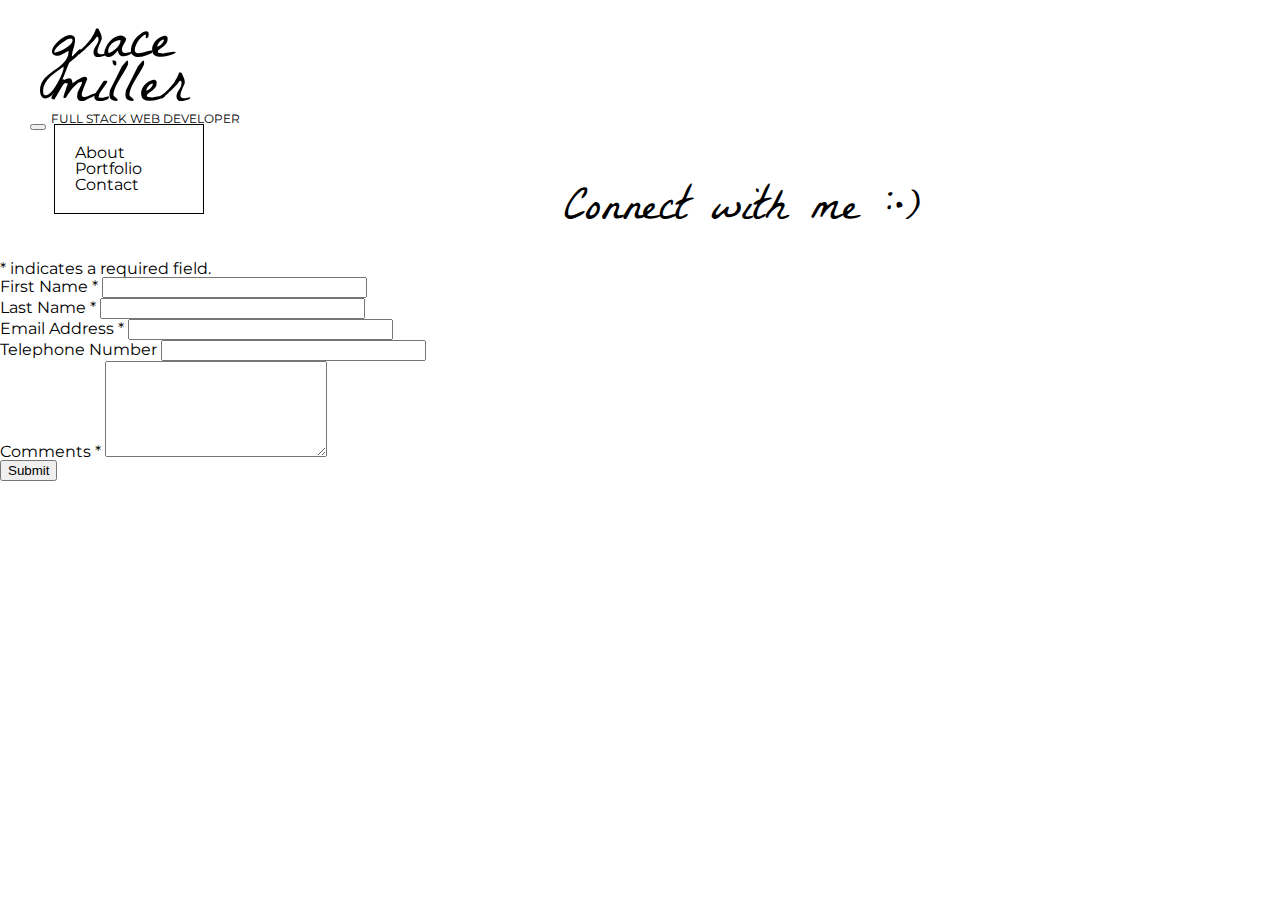
<file: contact.html>
<!DOCTYPE html>

<html lang="en">

<head>
    <meta charset="utf-8">
    <meta name=viewport content=”width=device-width, initial-scale=1”>
    <title>Grace Miller - Contact</title>
    <link rel="shortcut icon" href="assets/images/favicon.ico"/>

    <link rel="stylesheet" href="assets/css/reset.css">
    <link rel="stylesheet" href="https://stackpath.bootstrapcdn.com/bootstrap/4.1.0/css/bootstrap.min.css" integrity="sha384-9gVQ4dYFwwWSjIDZnLEWnxCjeSWFphJiwGPXr1jddIhOegiu1FwO5qRGvFXOdJZ4"
        crossorigin="anonymous">
    <link href="https://fonts.googleapis.com/css?family=La+Belle+Aurore|Montserrat" rel="stylesheet">
    <link rel="stylesheet" href="assets/css/style.css">

    <script src="https://code.jquery.com/jquery-3.3.1.slim.min.js" integrity="sha384-q8i/X+965DzO0rT7abK41JStQIAqVgRVzpbzo5smXKp4YfRvH+8abtTE1Pi6jizo"
        crossorigin="anonymous"></script>
    <script src="https://cdnjs.cloudflare.com/ajax/libs/popper.js/1.14.0/umd/popper.min.js" integrity="sha384-cs/chFZiN24E4KMATLdqdvsezGxaGsi4hLGOzlXwp5UZB1LY//20VyM2taTB4QvJ"
        crossorigin="anonymous"></script>
    <script src="https://stackpath.bootstrapcdn.com/bootstrap/4.1.0/js/bootstrap.min.js" integrity="sha384-uefMccjFJAIv6A+rW+L4AHf99KvxDjWSu1z9VI8SKNVmz4sk7buKt/6v9KI65qnm"
        crossorigin="anonymous"></script>

</head>

<body>
    <div class="container-fluid">
        <div class="row">
                <div class="col-lg-3 name-container ">
                        <header class="row">
                            <div class="sm-col-12">
                                    <a href="index.html" class="no-under">
                                            <h1 class="close-lines ">grace</h1>
                                            <h1 class="close-lines "> miller</h1>
                                            <h3 class="close-lines ">FULL STACK WEB DEVELOPER</h3>
                                            </a>
                            </div>
                        </header>
                        <div class="row">
                            <div class="col">
                                <div class="pos-f-t">
                                    <div class="row">
                                        <div class="col">
                                            <nav class="navbar navbar-light">
                                                <button class="navbar-toggler" type="button" data-toggle="collapse" data-target="#navbarToggleExternalContent" aria-controls="navbarToggleExternalContent"
                                                    aria-expanded="false" aria-label="Toggle navigation">
                                                    <span class="navbar-toggler-icon"></span>
                                                </button>
                                            </nav>
                                        </div>
                                    </div>
                                    <div class="row">
                                        <div class="col">
                                            <div class="collapse" id="navbarToggleExternalContent">
                                                <nav>
                                                    <ul>
                                                            <li>
                                                                    <a href="about.html" class="no-under"> About</a></li>
                                                                <li>
                                                                    <a href="portfolio.html" class="no-under">Portfolio</a></li>
                                                                <li>
                                                                    <a href="contact.html" class="no-under">Contact</a></li>
                                                    </ul>
                                                </nav>
                                            </div>
                                        </div>
                                    </div>
        
        
        
                                </div>
                            </div>
        
        
                        </div>
                        <div class="col-lg-9 col-md-8 col-sm-6">
        
                            <img class="page-top-image" src="assets/images/4x/laptop4.png" alt="ipad drawing" />
        
                        </div>
        
                    </div>

            <div class="col-lg-9">

                <div class="row">
                    <div class="col centertxt vertical-space">
                        <h2>Connect with me :•)</h2>

                    </div>
                </div>

                <div class="row">
                    <div class="col">
                            <small id="requiredFields" class="form-text text-muted">* indicates a required field.</small>

                            <form name="contactform" method="post" action="/assets/php/contact.php">
    
                                <div class="form-group">
                                      <label for="first_name">First Name *</label>
                                    
                                      <input  type="text" name="first_name" maxlength="50" size="30" class="form-control">
                                    </div>
                                    <div class="form-group">
                                      <label for="last_name">Last Name *</label>
                                     
                                      <input  type="text" name="last_name" maxlength="50" size="30" class="form-control">
                                    </div>
                                    <div class="form-group">
                                      <label for="email">Email Address *</label>
                              
                                      <input  type="text" name="email" maxlength="80" size="30" class="form-control">
                                    </div>
                                    <div class="form-group">
                                      <label for="telephone">Telephone Number</label>
                                     
                                      <input  type="text" name="telephone" maxlength="30" size="30" class="form-control">
                                    </div>
                                    <div class="form-group">
                                      <label for="comments">Comments *</label>
                                     
                                      <textarea  name="comments" maxlength="1000" cols="25" rows="6" class="form-control"></textarea>
                                    </div>
                                 
                                      <input type="submit" value="Submit"> 
                                     
                                    </form>
                    </div>
                </div>

            </div>
        </div>
    </div>


</body>

</html>
</file>
<file: assets/css/style.css>
* {
    box-sizing: border-box;
}

body{
    font-family: 'Montserrat', sans-serif;    
    font-size: 16px;
    padding: 0px;
    

}

h1 {
    font-family: 'La Belle Aurore', cursive;
    font-size: 4em;

}


h2 {

        font-family: 'La Belle Aurore', cursive;
        font-size: 3em;
    line-height: 100%;
}
h3 {
    font-size: 0.75em;
    line-height: 80%;
}

h4 {
    font-size: 2em;
}

header {
    width: 100%;
    padding:0 1% 0 1%;

}

a{
    color: black;
    text-decoration: underline;
}

.name-container{

    padding-left: 3%;
    padding-top: 2%;

}

nav {

    float: left !important;

}

.navbar-toggler{
    float:left !important;
    margin-left: -50%;
}

nav ul{
    width: 150px;
    position:relative;
    background-color: white;
    border: 1px solid black;
    padding: 20px;
    z-index: 100;
   
}

/*adjustments*/

.no-under{
    text-decoration: none !important;
}
.close-lines{
    line-height: 70%;
}

.inline{
    display: inline !important;
}

.centertxt {
    text-align: center;
}

.cursive-font{
    font-family: 'La Belle Aurore', cursive;

}

.vertical-space{
    margin-top:3%;
    padding-top: 2%;
    padding-bottom: 2%;

}

.underline{
    text-decoration: underline;
}

.section-border{
    border-top: 1px dashed black;
}
 .top-row{
     margin-top:3%;
 }

 #container{
    width: 100%;

}
#floated{
    float: left;
    width: 30%;
    padding: 2% 4%;

}


/*page styles*/

.portfolio-btn-box {
    display:flex;
    width: 70%; 
    height:50px;
    margin: 4% auto; 
    vertical-align:middle !important;

}

.specialtxt{

    font-size: 3em;
white-space:pre;
}

.portfolio-button{
    display:inline-block;
    margin: 2%;
    border: 1px solid black;
    background-color:white;
}

.portfolio-button:active{
    background-color:black;
    color:white;
}

.scroll-portfolio{
    display:inline-block;
    border: 1px dashed black;
   width:100%;  
   margin:2%;
   height: 100%;
   white-space: nowrap; 
   overflow:scroll;
}

.portfolio-display{
    display:block !important;
    width:50%; 
    margin:3% auto; 
    transform: rotate(15deg);
    z-index: 110;
   
}

.portfolio-preview{
    width: 43%;
    height: auto;
    transform: rotate(15deg);
    position: absolute;
    top: 18%;
    right: 29%;
    z-index: -10;
}


/*homepage styles*/
.page-top-image{
    display: none;
}

.home-top{
    position: relative;
   width: 115%;
    transform: rotate(28deg);
    margin-left: -20%;
    margin-top: -5%;
    z-index: -100;

}

.skills-row{
    padding: 1% 2%;
    border: 1px dashed black;
    margin: 6% 1% 2% 1%;
}

  /*About page*/
  .my-image{
    width:95%; 
    transform:rotate(-5deg); 
    margin-left:5%;
}

@media only screen and (max-width: 740px) {

    .home-top{
         transform: rotate(25deg);
         margin-left:-20%;
         width: 110%;
       
     
     }

     .page-top-image{
        display: inline-block;
        position: relative;
        transform: rotate(25deg);
        margin-left:-20%;
        width: 100%;
        margin-top: -5%;
        z-index: -100;
    
    }
     .name-container{

        padding-left: 7%;
        padding-top: 2%;
    
    }

    /*About page*/
    .my-image{
        position:relative;
        width:100%; 
        transform:rotate(-15deg); 
    }


}

@media only screen and (max-width: 575px) {
    .vertical-space{
        margin-top: 5%;
    }

    .home-top{
         transform: rotate(25deg);
         width:90%;
         margin-left:48%;
         margin-top:-30%;
         position:relative;
         z-index:-100;
       
     
     }


     .page-top-image{
   
        transform: rotate(25deg);
        width:60%;
        margin-left:55%;
        margin-top:-30%;
        position:relative;
        z-index:-100;
    
    }

     .portfolio-btn-box {

        margin: 7% auto; 
       
    
    }
    

}
</file>
